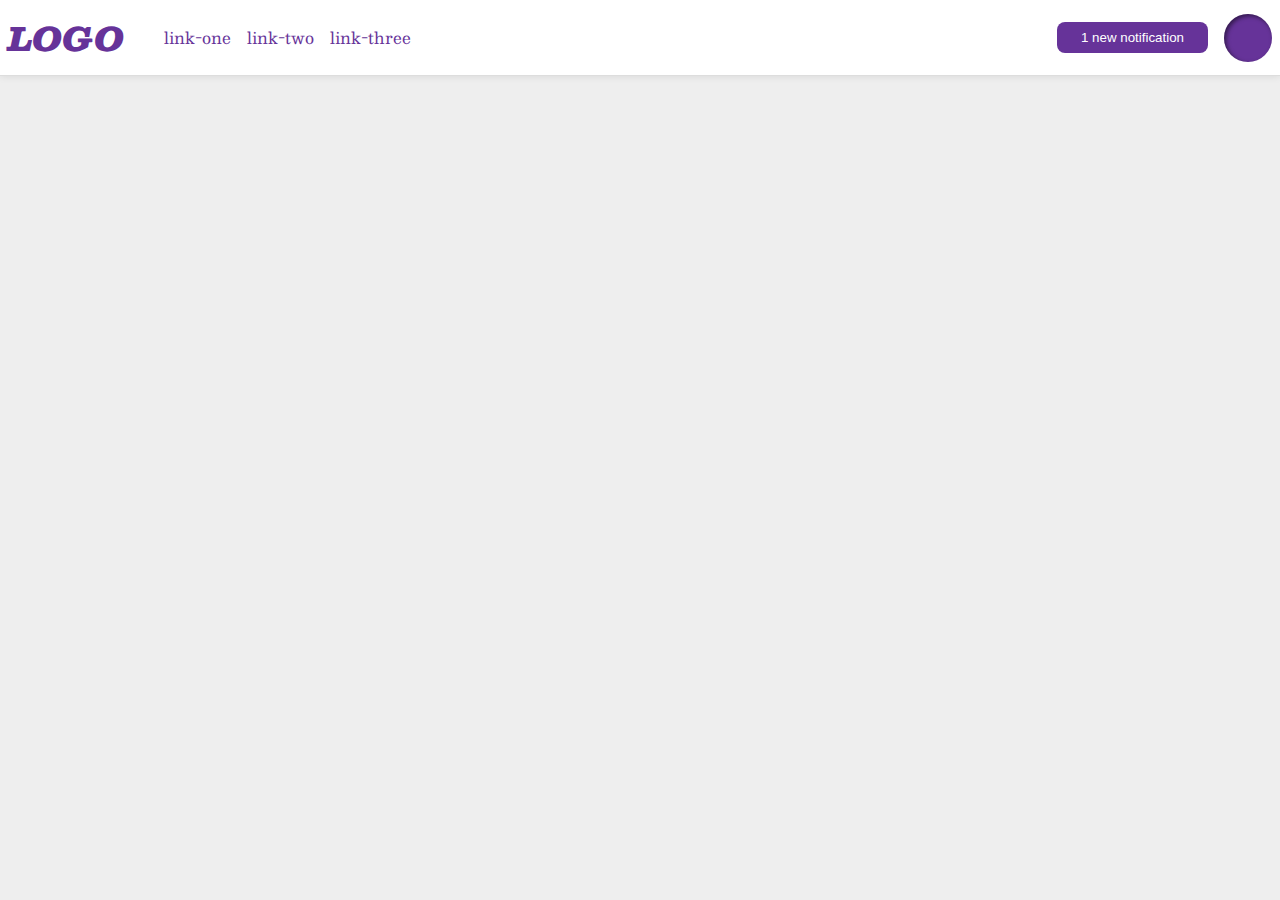
<file: foundations/flex/03-flex-header-2/index.html>
<!DOCTYPE html>
<html lang="en">

<head>
  <meta charset="UTF-8">
  <meta http-equiv="X-UA-Compatible" content="IE=edge">
  <meta name="viewport" content="width=device-width, initial-scale=1.0">
  <title>Flex Header 2</title>
  <link rel="stylesheet" href="style.css">
</head>

<body>
  <div class="header">
    <div class="left-header">
      <div class="logo">
        LOGO
      </div>
      <ul class="links">
        <li><a href="https://google.com">link-one</a></li>
        <li><a href="https://google.com">link-two</a></li>
        <li><a href="https://google.com">link-three</a></li>
      </ul>
    </div>
    <div class="right-header">
      <button class="notifications">
        1 new notification
      </button>
      <div class="profile-image"></div>
    </div>
  </div>
</body>

</html>
</file>
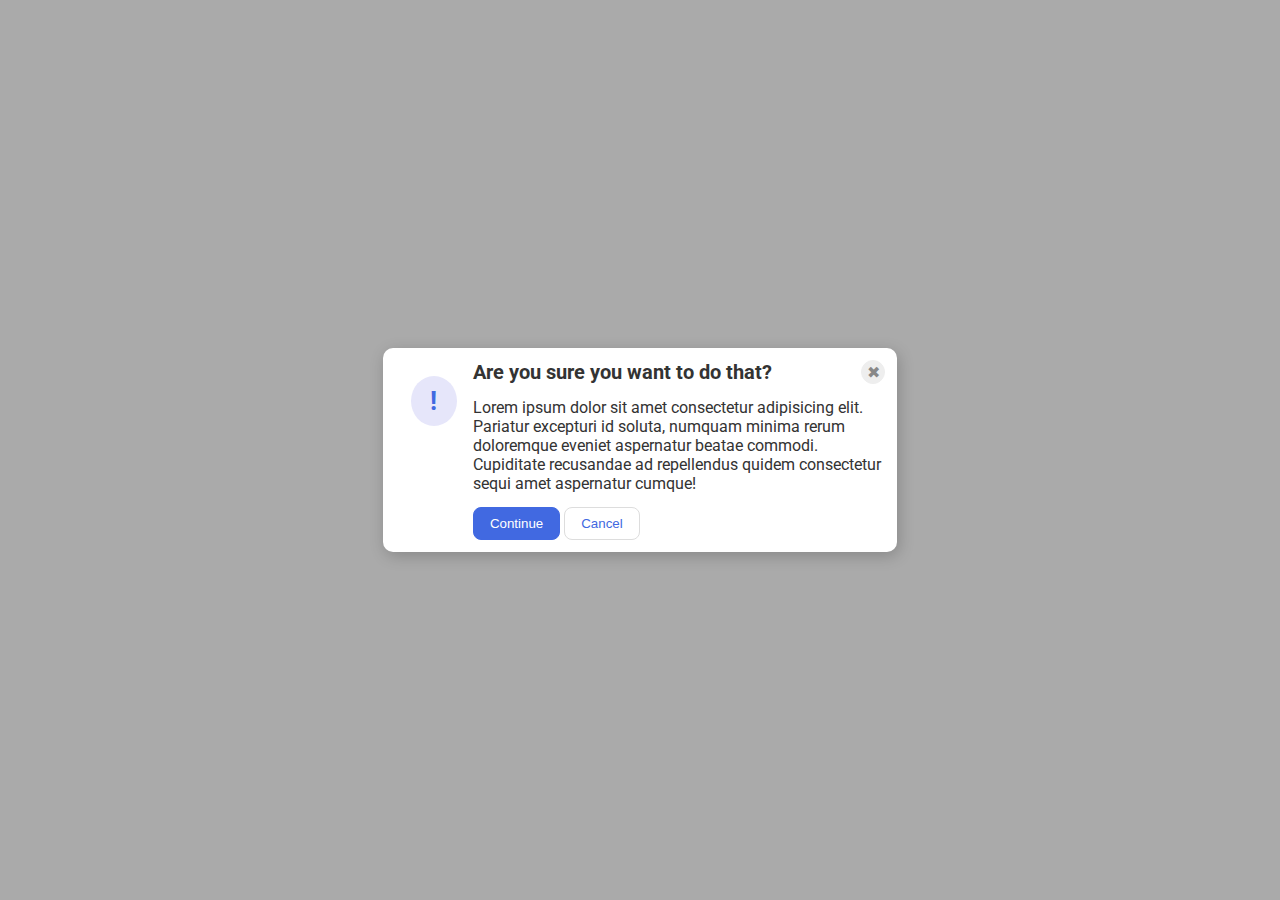
<file: foundations/flex/05-flex-modal/index.html>
<!DOCTYPE html>
<html lang="en">

<head>
  <meta charset="UTF-8">
  <meta http-equiv="X-UA-Compatible" content="IE=edge">
  <meta name="viewport" content="width=device-width, initial-scale=1.0">
  <link rel="stylesheet" href="style.css">
  <title>Modal</title>
</head>

<body>
  <div class="modal">
    <div class="icon">!</div>
    <div class="modal__info--container">
      <div class="header">Are you sure you want to do that?
        <button class="close-button">✖</button>
      </div>
      <div class="text">Lorem ipsum dolor sit amet consectetur adipisicing elit. Pariatur excepturi id soluta, numquam
        minima rerum doloremque eveniet aspernatur beatae commodi. Cupiditate recusandae ad repellendus quidem
        consectetur sequi amet aspernatur cumque!</div>
        <div class="button-container">
          <button class="continue">Continue</button>
          <button class="cancel">Cancel</button>
        </div>
    </div>
  </div>
</body>

</html>
</file>
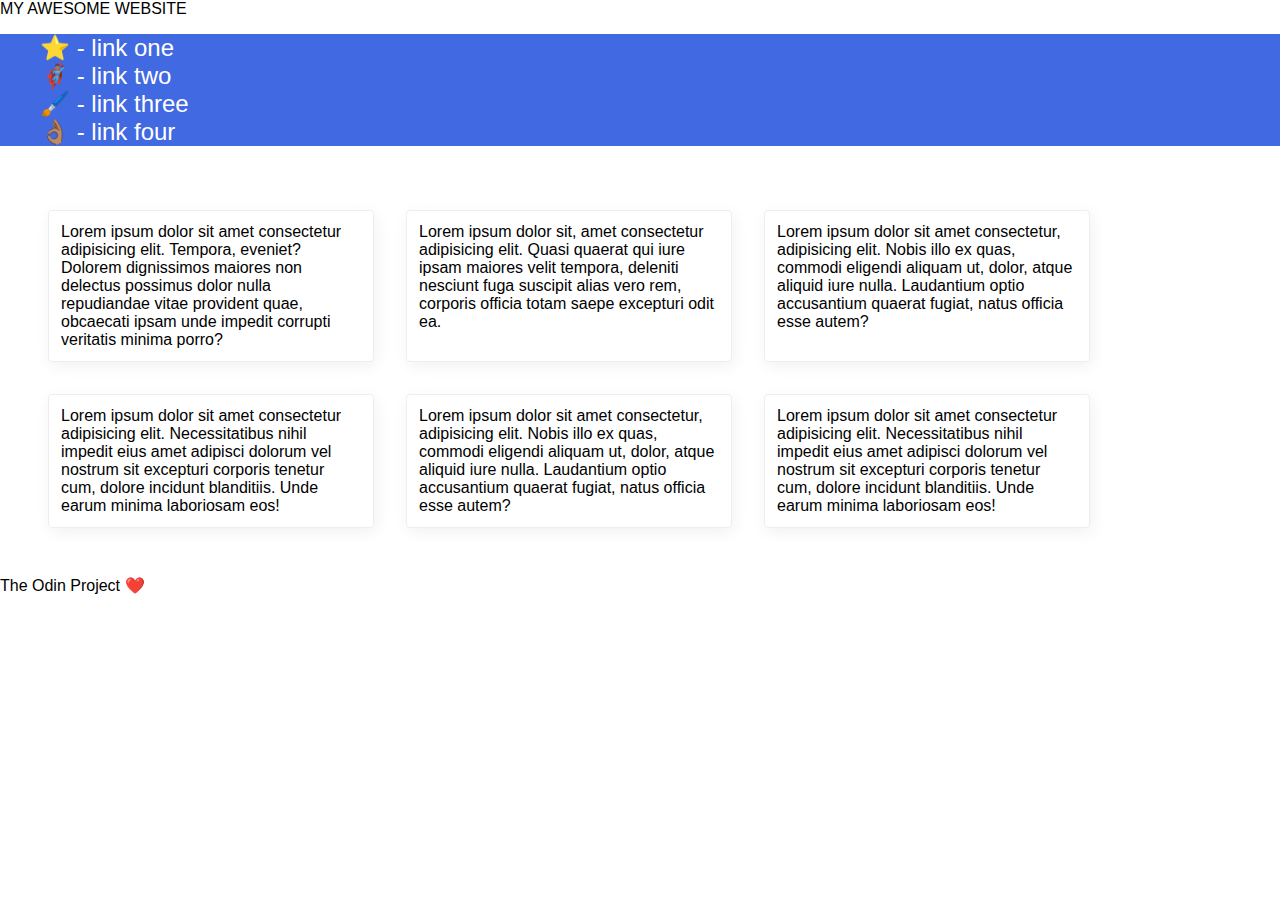
<file: foundations/flex/07-flex-layout-2/index.html>
<!DOCTYPE html>
<html lang="en">

<head>
  <meta charset="UTF-8">
  <meta http-equiv="X-UA-Compatible" content="IE=edge">
  <meta name="viewport" content="width=device-width, initial-scale=1.0">
  <title>The Holy Grail</title>
  <link rel="stylesheet" href="style.css">
</head>

<body>

      <div class="header">
        MY AWESOME WEBSITE
      </div>

    <div class="main">
      <div class="sidebar">
        <ul>
          <li><a href="#">⭐ - link one</a></li>
          <li><a href="#">🦸🏽‍♂️ - link two</a></li>
          <li><a href="#">🖌️ - link three</a></li>
          <li><a href="#">👌🏽 - link four</a></li>
        </ul>
      </div>
      <div class="cards-container">
        <div class="card">Lorem ipsum dolor sit amet consectetur adipisicing elit. Tempora, eveniet? Dolorem dignissimos
          maiores non delectus possimus dolor nulla repudiandae vitae provident quae, obcaecati ipsam unde impedit
          corrupti
          veritatis minima porro?</div>
        <div class="card">Lorem ipsum dolor sit, amet consectetur adipisicing elit. Quasi quaerat qui iure ipsam maiores
          velit tempora, deleniti nesciunt fuga suscipit alias vero rem, corporis officia totam saepe excepturi odit ea.
        </div>
        <div class="card">Lorem ipsum dolor sit amet consectetur, adipisicing elit. Nobis illo ex quas, commodi eligendi
          aliquam ut, dolor, atque aliquid iure nulla. Laudantium optio accusantium quaerat fugiat, natus officia esse
          autem?</div>
        <div class="card">Lorem ipsum dolor sit amet consectetur adipisicing elit. Necessitatibus nihil impedit eius
          amet
          adipisci dolorum vel nostrum sit excepturi corporis tenetur cum, dolore incidunt blanditiis. Unde earum minima
          laboriosam eos!</div>
        <div class="card">Lorem ipsum dolor sit amet consectetur, adipisicing elit. Nobis illo ex quas, commodi eligendi
          aliquam ut, dolor, atque aliquid iure nulla. Laudantium optio accusantium quaerat fugiat, natus officia esse
          autem?</div>
        <div class="card">Lorem ipsum dolor sit amet consectetur adipisicing elit. Necessitatibus nihil impedit eius
          amet
          adipisci dolorum vel nostrum sit excepturi corporis tenetur cum, dolore incidunt blanditiis. Unde earum minima
          laboriosam eos!</div>
      </div>
    </div>
    <div class="footer">
      The Odin Project ❤️
    </div>
</body>

</html>
</file>
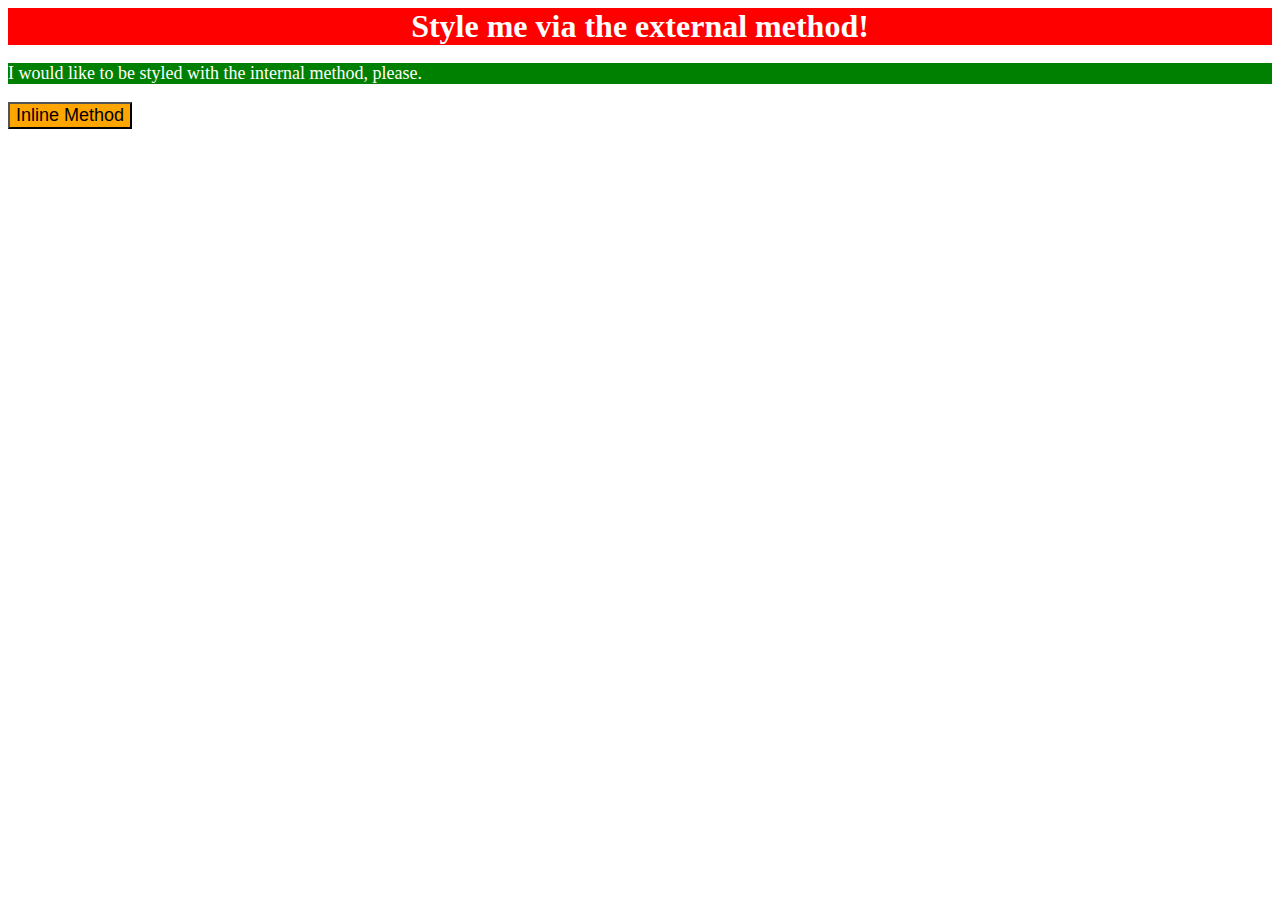
<file: foundations/intro-to-css/01-css-methods/index.html>
<!DOCTYPE html>
<html lang="en">

<head>
  <meta charset="UTF-8">
  <meta http-equiv="X-UA-Compatible" content="IE=edge">
  <meta name="viewport" content="width=device-width, initial-scale=1.0">
  <title>Methods for Adding CSS</title>
  <link rel="stylesheet" href="styles.css">
  <style>
    p {
      background-color: green;
      color: white;
      font-size: 18px;
    }
  </style>
</head>

<body>
  <div>Style me via the external method!</div>
  <p>I would like to be styled with the internal method, please.</p>
  <button style="background-color: orange; font-size: 18px;">Inline Method</button>
</body>

</html>
</file>
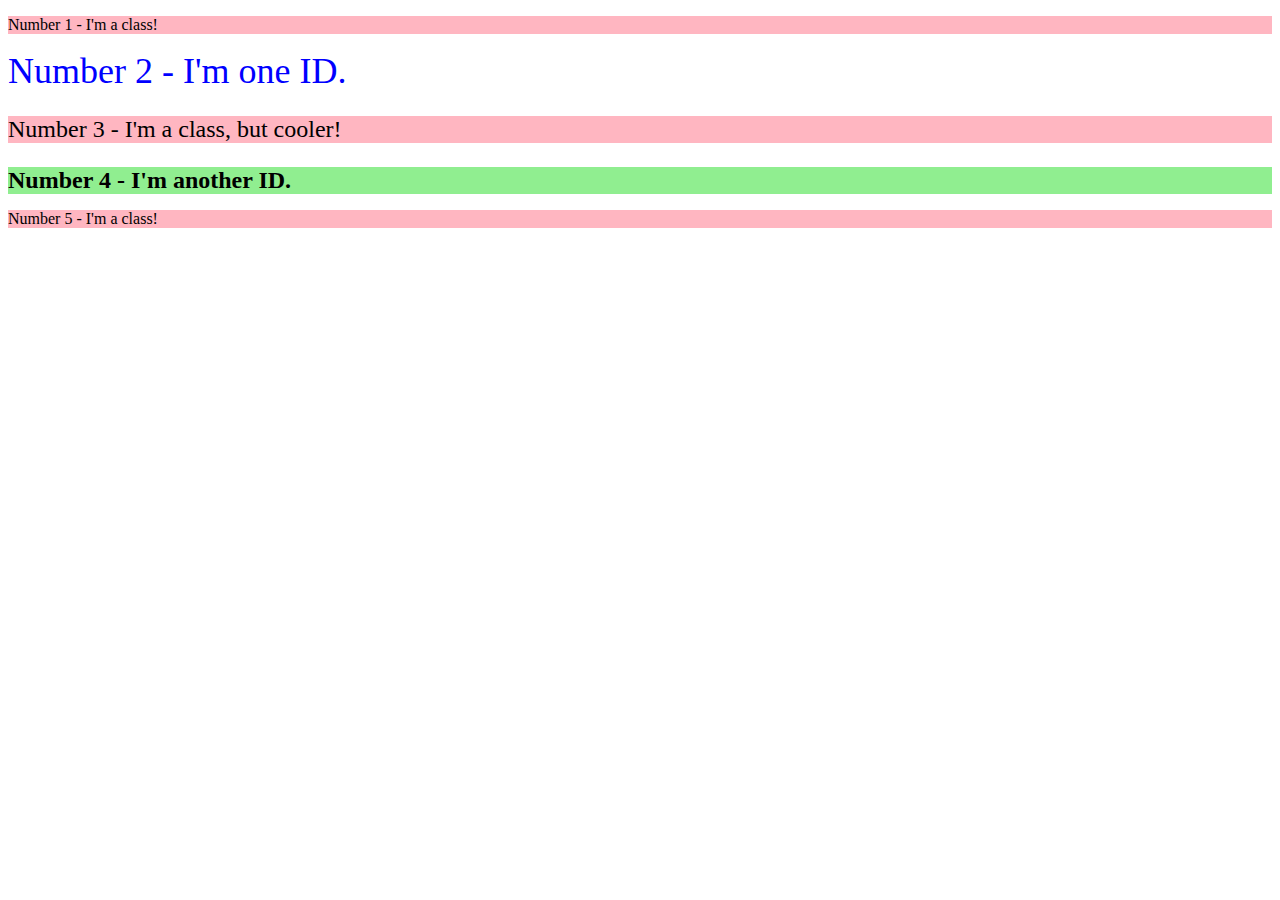
<file: foundations/intro-to-css/02-class-id-selectors/index.html>
<!DOCTYPE html>
<html lang="en">
  <head>
    <meta charset="UTF-8">
    <meta http-equiv="X-UA-Compatible" content="IE=edge">
    <meta name="viewport" content="width=device-width, initial-scale=1.0">
    <title>Class and ID Selectors</title>
    <link rel="stylesheet" href="style.css">
  </head>
  <body>
    <p class="one">Number 1 - I'm a class!</p>
    <div id="two">Number 2 - I'm one ID.</div>
    <p class="three">Number 3 - I'm a class, but cooler!</p>
    <div id="four">Number 4 - I'm another ID.</div>
    <p class="five">Number 5 - I'm a class!</p>
  </body>
</html>
</file>
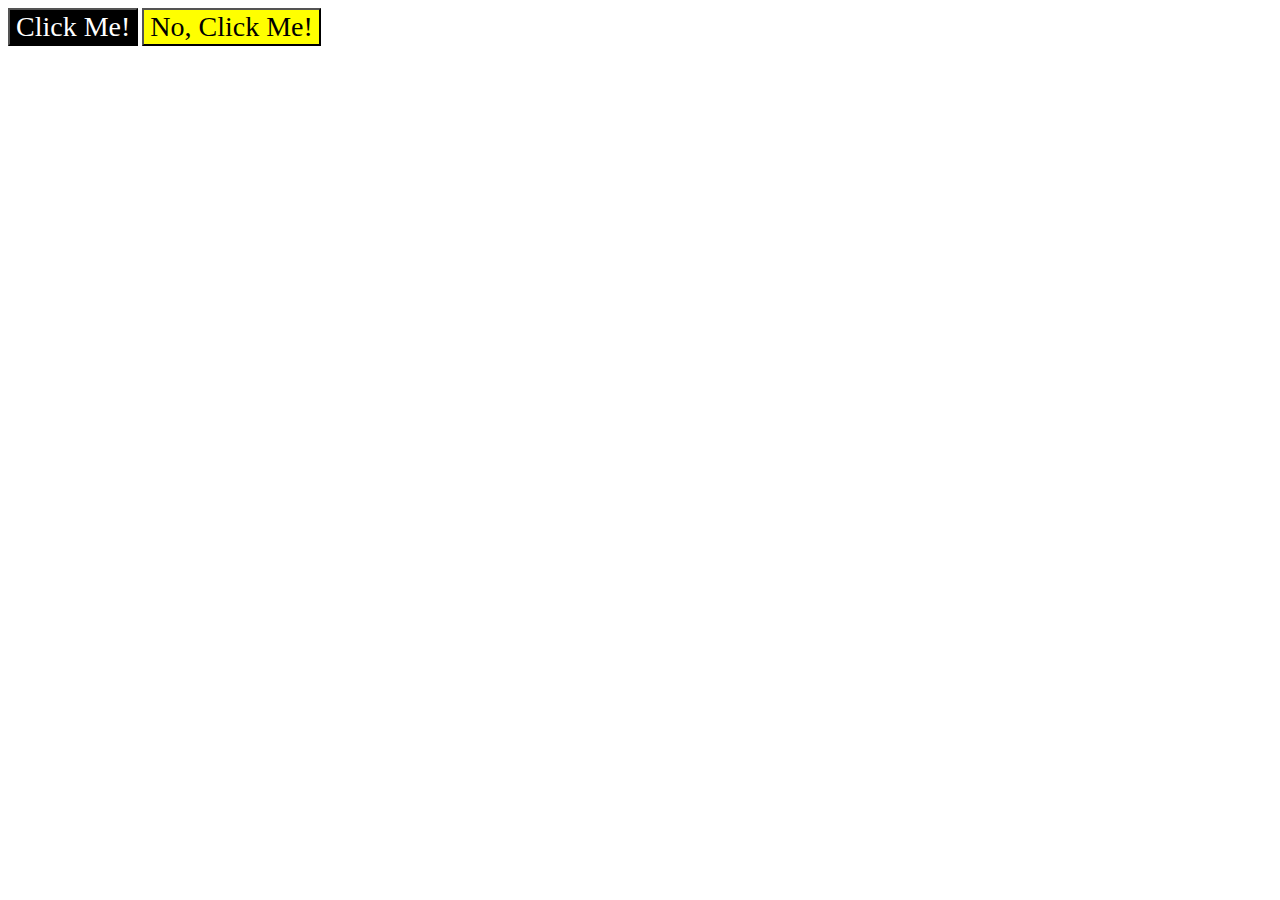
<file: foundations/intro-to-css/03-grouping-selectors/index.html>
<!DOCTYPE html>
<html lang="en">
  <head>
    <meta charset="UTF-8">
    <meta http-equiv="X-UA-Compatible" content="IE=edge">
    <meta name="viewport" content="width=device-width, initial-scale=1.0">
    <title>Grouping Selectors</title>
    <link rel="stylesheet" href="style.css">
  </head>
  <body>
    <button class="first">Click Me!</button>
    <button class="second">No, Click Me!</button>
  </body>
</html>
</file>
<file: foundations/flex/03-flex-header-2/style.css>
/* this is some magical font-importing.  
you'll learn about it later. */
@import url('https://fonts.googleapis.com/css2?family=Besley:ital,wght@0,400;1,900&display=swap');

body {
  margin: 0;
  background: #eee;
  font-family: Besley, serif;
}

.header {
  background: white;
  border-bottom: 1px solid #ddd;
  box-shadow: 0 0 8px rgba(0,0,0,.1);
  display: flex;
  align-items: center;
  justify-content: space-between;
  padding: 8px;
}

.left-header,
.right-header,
ul {
  display: flex;
  align-items: center;
}

ul,
.right-header {
  gap: 16px;
}

.profile-image {
  background: rebeccapurple;
  box-shadow: inset 2px 2px 4px rgba(0,0,0,.5);
  border-radius: 50%;
  width: 48px;
  height: 48px;
}

.logo {
  color: rebeccapurple;
  font-size: 32px;
  font-weight: 900;
  font-style: italic;
}

button {
  border: none;
  border-radius: 8px;
  background: rebeccapurple;
  color: white;
  padding: 8px 24px;
}

a {
  /* this removes the line under our links */
  text-decoration: none;
  color: rebeccapurple;
}

ul {
  list-style-type: none;
}
</file>
<file: foundations/flex/05-flex-modal/style.css>
@import url('https://fonts.googleapis.com/css2?family=Roboto:wght@400;700&display=swap');

html, body {
  height: 100%;
}

body {
  font-family: Roboto, sans-serif;
  margin: 0;
  background: #aaa;
  color: #333;
  /* I'll give you this one for free lol */
  display: flex;
  align-items: center;
  justify-content: center;
}

.modal {
  background: white;
  width: 490px;
  height: 180px;
  border-radius: 10px;
  box-shadow: 2px 4px 16px rgba(0,0,0,.2);
  display: flex;
  flex-direction: row;
  justify-content: space-between;
  padding: 12px;
}

.icon {
  color: royalblue;
  font-size: 26px;
  font-weight: 700;
  background: lavender;
  width: 42px;
  height: 42px;
  border-radius: 50%;
  display: flex;
  align-items: center;
  justify-content: center;
  margin: 16px;
  padding: 4px 18px;
}

.modal__info--container {
  display: flex;
  flex-direction: column;
  justify-content: space-between;
}

.header {
  display: flex;
  justify-content: space-between;
  font-weight: bold;;
  font-size: 20px
}

.close-button {
  background: #eee;
  border-radius: 50%;
  color: #888;
  font-weight: 400;
  font-size: 16px;
  height: 24px;
  width: 24px;
  display: flex;
  align-items: center;
  justify-content: center;
  border: 1px solid #eee;
  padding: 0;
}

button {
  cursor: pointer;
  padding: 8px 16px;
  border-radius: 8px;
}

button.continue {
  background: royalblue;
  border: 1px solid royalblue;
  color: white;
}

button.cancel {
  background: white;
  border: 1px solid #ddd;
  color: royalblue;
}
</file>
<file: foundations/flex/07-flex-layout-2/style.css>
body {
  font-family: -apple-system, BlinkMacSystemFont, "Segoe UI", Roboto, Oxygen,
    Ubuntu, Cantarell, "Open Sans", "Helvetica Neue", sans-serif;
  margin: 0;
  min-height: 100vh;
  display: flex;
  flex-direction: column;
}

header {
  height: 72px;
  background: darkmagenta;
  color: white;
  font-size: 32px;
  font-weight: 900;
  padding-left: 16px;
  display: flex;
  justify-content: flex-start;
  align-items: center;
}

.cards-container {
  padding: 48px;
  display: flex;
  flex-direction: row;
  flex-wrap: wrap;
  gap: 32px
}

footer {
  height: 72px;
  background: #eee;
  color: darkmagenta;
  text-align: center;
  display: flex;
  justify-content: center;
  align-items: center;
}

.body {
  display: flex;
  flex-direction: row;
  flex-grow: 2;
}

.sidebar {
  min-width: 300px;
  background: royalblue;
  box-sizing: border-box;
}

.card {
  border: 1px solid #eee;
  box-shadow: 2px 4px 16px rgba(0, 0, 0, 0.06);
  border-radius: 4px;
  width: 300px;
  padding: 12px;
}

li {
  list-style: none;
}

a {
  text-decoration: none;
  color: white;
  font-size: 24px;
}
</file>
<file: foundations/intro-to-css/01-css-methods/styles.css>
div {
  background-color: red;
  color: white;
  font-size: 32px;
  text-align: center;
  font-weight: 700;
}
</file>
<file: foundations/intro-to-css/02-class-id-selectors/style.css>
.one,
.three,
.five {
  background-color: lightpink;
  font-family: Verdana, DejaVu Sans sans-serif;
}

#two {
  color: blue;
  font-size: 36px;
}

.three {
  font-size: 24px;
}

#four {
  background-color: lightgreen;
  font-size: 24px;
  font-weight: bold;
}
</file>
<file: foundations/intro-to-css/03-grouping-selectors/style.css>
.first {
  background-color: black;
  color: white;
}

.second {
  background-color: yellow;
}

.first,
.second {
  font-size: 28px;
  font-family: Hevetica, "Times New Roman", sans-serif;
}
</file>
